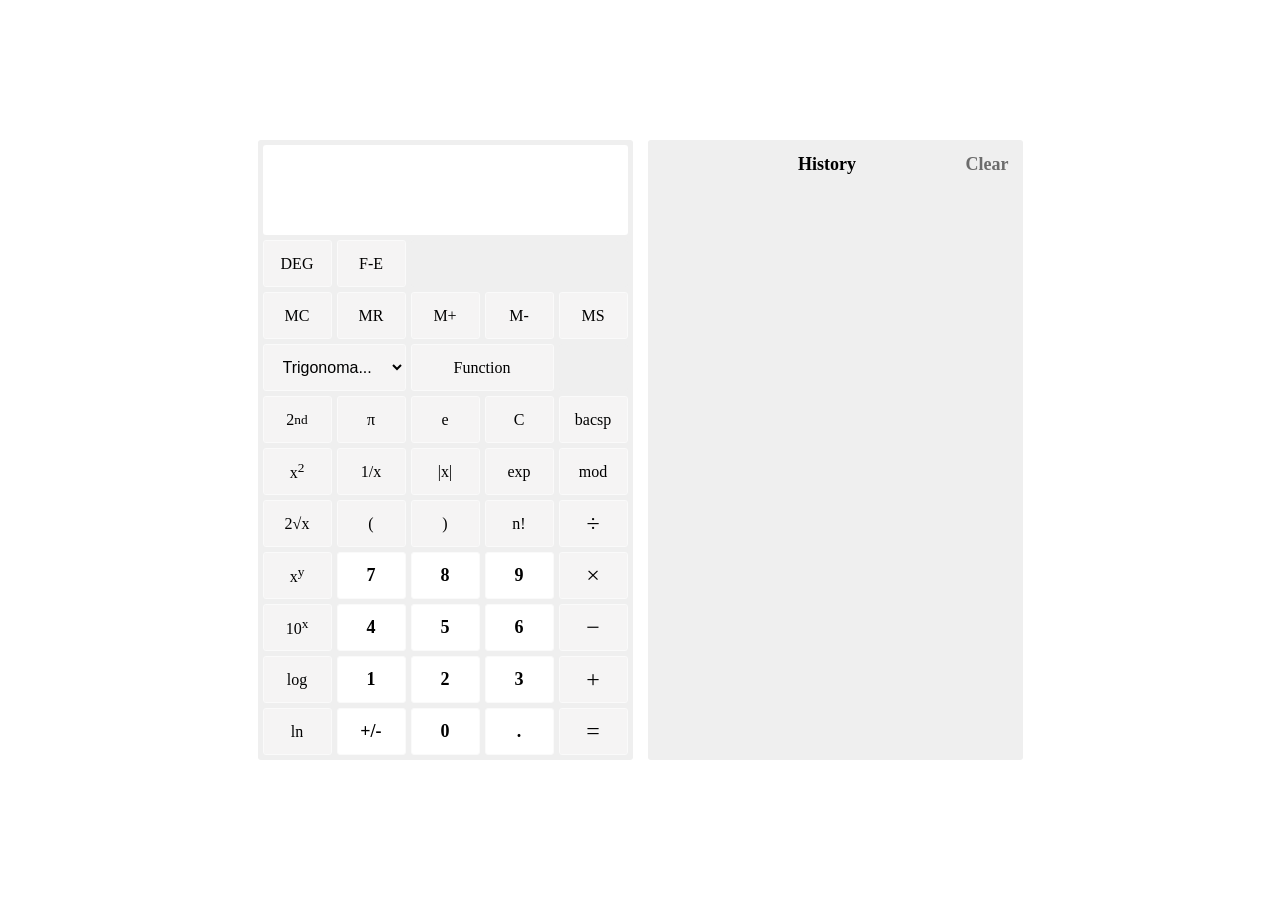
<file: index.html>
<!doctype html>
<html lang="en">
  <head>
    <meta charset="UTF-8" />
    <meta name="viewport" content="width=device-width, initial-scale=1.0" />
    <title>Calculator-Scientific</title>
    <link rel="stylesheet" href="src/style/index.css" />
  </head>
  <body>
    <div class="main-div">
      <div class="calculator-div">
        <div class="display-div" id="display"></div>
        <div class="btn-div">
          <div class="btn" id="">DEG</div>
          <div class="btn" id="">F-E</div>
          <div class="btn empty1" id=""></div>
          <div class="btn" id="">MC</div>
          <div class="btn" id="">MR</div>
          <div class="btn" id="">M+</div>
          <div class="btn" id="">M-</div>
          <div class="btn" id="">MS</div>
          <select
            class="btn trigonometry"
            name="trigonometry"
            id="trigonometry"
          >
            <option value="trigonometry">Trigonoma...</option>
            <option value="sin(">sin</option>
            <option value="cos(">cos</option>
            <option value="cosec(">cosec</option>
            <option value="sec(">sec</option>
            <option value="cot(">cot</option>
            <option value="tan(">tan</option>
          </select>
          <div class="btn function" id="">Function</div>
          <div class="btn empty2" id=""></div>
          <div class="btn" id="">2<sup>nd</sup></div>
          <div class="btn" id="3.14159">π</div>
          <div class="btn" id="2.71828">e</div>
          <div class="btn" id="c">C</div>
          <div class="btn" id="bacsp">bacsp</div>
          <div class="btn" id="^2">
            <span>x<sup>2</sup></span>
          </div>
          <div class="btn" id="^-1">1/x</div>
          <div class="btn" id="">|x|</div>
          <div class="btn" id="">exp</div>
          <div class="btn" id="%">mod</div>
          <div class="btn" id="√">2√x</div>
          <div class="btn" id="(">(</div>
          <div class="btn" id=")">)</div>
          <div class="btn" id="!">n!</div>
          <div class="btn symbol" id="/">÷</div>
          <div class="btn" id="^">
            <span>x<sup>y</sup></span>
          </div>
          <div class="btn nums" id="7">7</div>
          <div class="btn nums" id="8">8</div>
          <div class="btn nums" id="9">9</div>
          <div class="btn symbol" id="*">×</div>
          <div class="btn" id="10^">
            <span>10<sup>x</sup> </span>
          </div>
          <div class="btn nums" id="4">4</div>
          <div class="btn nums" id="5">5</div>
          <div class="btn nums" id="6">6</div>
          <div class="btn symbol" id="-">−</div>
          <div class="btn" id="log(">log</div>
          <div class="btn nums" id="1">1</div>
          <div class="btn nums" id="2">2</div>
          <div class="btn nums" id="3">3</div>
          <div class="btn symbol" id="+">+</div>
          <div class="btn" id="ln(">ln</div>
          <div class="btn nums" id="">+/-</div>
          <div class="btn nums" id="0">0</div>
          <div class="btn nums" id=".">.</div>
          <div class="btn symbol" id="=">=</div>
        </div>
      </div>
      <div class="history-div">
        <div class="title">
          <div class="title-name">History</div>
          <div class="clear">Clear</div>
        </div>
        <div class="list"></div>
      </div>
    </div>
    <script src="src/main.js" type="module"></script>
  </body>
</html>
</file>
<file: src/style/index.css>
*{
    margin: 0px;
    padding: 0px;
    box-sizing: border-box;
    border-radius: 3px;
    /* font-family: monospace; */
    -webkit-user-select: none; 
    -ms-user-select: none;     
    user-select: none; 
}
.main-div{
    display: flex;
    min-height  : 100vh;
    justify-content: center;
    align-items: center;
    padding-bottom: 30px;
    padding-top: 30px;
    gap: 15px;
}
.calculator-div{
    background-color:rgb(239, 239, 239) ;
    padding: 5px;
    display: flex;
    flex-direction: column;
    gap: 5px;

}
.display-div{
    height: 90px;
    background-color: rgb(255, 255, 255);
    display: flex;
    justify-content: end;
    align-items: end;
    font-size: xx-large;
    text-align: right;
    width: 365px;
    word-break: break-all;
}   
.btn-div{
    display: grid;
    grid-template-columns: repeat(5,1fr);
    grid-template-rows: repeat(10,1fr);
    gap: 5px;
}
.btn{
    background-color: rgb(245, 244, 244);
    display: flex;
    justify-content: center;
    align-items: center;
    padding: 9px 15px 9px 15px;
    border: 1px solid rgb(250, 250, 250);
    cursor: pointer;
}
.btn:hover, .list-item:hover{
    background-color: rgb(220, 220, 220);
}  
.btn:active, .list-item:active, .clear:active{
    transform: scale(0.97);
} 
.empty1{
    background-color:rgb(239, 239, 239) ;
    grid-column: span 3;
    border: none;
}
.empty2{
    background-color:rgb(239, 239, 239) ;
    grid-column: span 1;
    border: none;
}
.empty1.btn:hover, .empty2:hover{
    cursor:default;
    transform: none;
    background-color: rgb(239, 239, 239)    ;
}
.function{
    grid-column: span 2;
}
.trigonometry{
    grid-column: span 2;
    font-size: medium;
    outline: none;
}
.nums{
    background-color: white;
    font-size: large;
    font-weight: bold;
}
.symbol{
    font-size: x-large;
}
.history-div{
    height: 620px;
    width: 375px;
    padding: 5px;
    background-color:rgb(239, 239, 239) ;
}
.title{
    display: flex;
    padding-top: 9px;
    padding-bottom: 9px;
    font-size: large;
    font-weight: bold;
    justify-content: end;
    align-items: center;
    gap: 30%;
    
}
.list{
    display: flex;
    flex-direction: column;
    gap: 5px;
    height: 571px;
    overflow: auto;
}
.list-item{
    background-color: rgb(245, 244, 244);
    padding: 9px 15px 9px 15px;
    border: 1px solid rgb(250, 250, 250);
    cursor: pointer;
}   
.clear{
    color: rgb(108, 108, 108);
    margin-right: 9px;
    cursor: pointer;
}

@media (max-width:760px){
    .main-div{
        flex-direction: column;
    }
}
</file>
